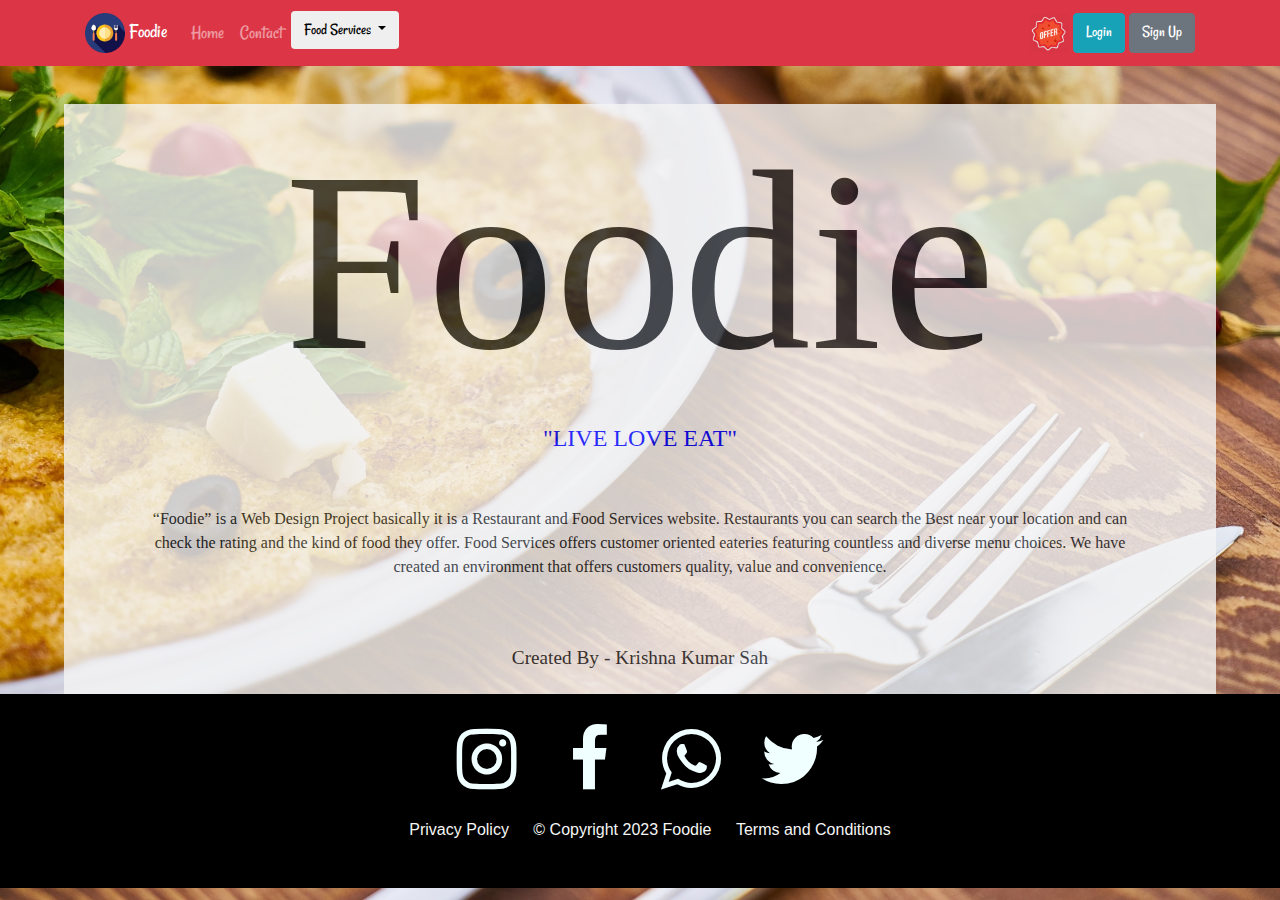
<file: Html/About.html>
<!DOCTYPE html>
<html lang="">
<head>
    <meta charset="utf-8">
    <title>About - Foodie</title>
    <meta name="viewport" content="width=device-width, initial-scale=1, shrink-to-fit=no">
    <meta name="description" content="">
    <meta name="author" content="">

    <link rel="apple-touch-icon" href="">
    <link rel="shortcut icon" href="../Media/icon.png" type="image/x-icon">

    <!-- Bootstrap CSS -->
    <link rel="stylesheet" href="https://maxcdn.bootstrapcdn.com/bootstrap/4.0.0/css/bootstrap.min.css" integrity="sha384-Gn5384xqQ1aoWXA+058RXPxPg6fy4IWvTNh0E263XmFcJlSAwiGgFAW/dAiS6JXm" crossorigin="anonymous">
    <link href="https://fonts.googleapis.com/css?family=Rancho" rel="stylesheet">
    <link rel="stylesheet" href="https://cdnjs.cloudflare.com/ajax/libs/font-awesome/4.7.0/css/font-awesome.min.css">
    <!-- Link to your CSS file -->
    <link rel="stylesheet" href="../CSS/About.css">
    
</head>"

<body>

    <nav class="navbar navbar-expand-md navbar-dark bg-danger fixed-top">
         <div class="container">     
              
             <a class="navbar-brand" href="../Html/home3.html"><img src="../Media/icon.png" height="40px"> Foodie</a>
               <button class="navbar-toggler" type="button" data-toggle="collapse" data-target="#navbarresponse" aria-controls="navbarresponse" aria-expanded="false" aria-label="toggle-navigation">
             
                <span class="navbar-toggler-icon"></span>
                   
               </button>
                 
                 <div class="collapse navbar-collapse" id="navbarresponse">
             
                 <ul class="navbar-nav mr-auto">
                    <a class="nav-link" href="../Html/home3.html">Home</a>
                    
                    <a class="nav-link" href="#footer">Contact</a>
                    
                    <div class="dropdown">
                     <button class="btn dropdown-toggle" type="button" data-toggle="dropdown">
                       Food Services <span class="caret text-center"></span>
                     </button>
                      <ul class="dropdown-menu text-center">
                        
                        <a href="#MakeOrder" style="text-decoration: none">My Orders</a><br>
                        <a href="#Track" style="text-decoration: none">Track Orders</a><br>
                        <a href="#Special" style="text-decoration: none">Today's Special</a>

                        
                      
                      </ul>
                     
                    </div>
                     
                 </ul>
                     
                 <ul class="navbar-nav ml-auto">
                    <img class="img" src="../Media/offer2.png" style="cursor:pointer;" data-toggle="modal" data-target="#offers" title="Offers" height="40px" width="40px" href="#offers">
                     &nbsp;
                    <a class="btn btn-info" href="#Login" data-toggle="modal" data-target="#login">Login</a>
                     &nbsp;
                    <a class="btn btn-secondary" href="#SignUp" data-toggle="modal" data-target="#signup">Sign Up</a> 
                 </ul>
                     
                </div>
         </div>
   </nav>
    
    <div id="about" >
     <div class="container">
       <center>
          <div class="block">
            <h1>Foodie</h1>
           
            <tag>"LIVE LOVE EAT"</tag>
            
            <p>
              “Foodie” is a Web Design Project basically it is a Restaurant and Food Services website.
               Restaurants you can search the Best near your location and can check the rating and the kind of food they offer. 
               Food Services offers customer oriented eateries featuring countless and diverse menu choices. 
               We have created an environment that offers customers quality, value and convenience.                
            </p>
          </div>
               <h2>Created By - Krishna Kumar Sah</h2>
<br><br>
       </center>
       
    
     </div>
    </div>
    
    <section id="modals">
     <div class="modal fade" id="login" tabindex="-1" role="dialog" aria-labelledby="exampleModalLabel" aria-hidden="true">
       <div class="modal-dialog" role="document">
         <div class="modal-content">
            <div class="modal-header">
               <h5 class="modal-title" id="modal">Login</h5>
               <button type="button" class="close" data-dismiss="modal" aria-label="Close"><span aria-hidden="true">&times;</span></button>
            </div>
            <div class="modal-body">
             <form class="form" autocomplete="on">
               <input type="text" placeholder="Username" class="form-control" required><br>
               <input type="password" placeholder="Password" class="form-control" required><br>
               <button type="submit" class="btn btn-secondary">Login</button>&nbsp;&nbsp;&nbsp;<button type="button" data-toggle="modal" data-target="#signup" class="btn btn-danger">Sign Up</button><br><br>
               <button type="button" class="btn btn-info btn-block"><span class="fa fa-facebook">&nbsp; &nbsp;&nbsp;Login with Facebook</span></button>
               <button type="button" class="btn btn-danger btn-block"><span class="fa fa-google">&nbsp; &nbsp;&nbsp;Login with Google</span></button>

             </form>
            </div>
         </div>
      </div>
   </div>
        
        
   <div class="modal fade" id="signup" tabindex="-1" role="dialog" aria-labelledby="exampleModalLabel" aria-hidden="true">
       <div class="modal-dialog" role="document">
         <div class="modal-content">
            <div class="modal-header">
               <h5 class="modal-title" id="exampleModalLabel">Sign Up</h5>
               <button type="button" class="close" data-dismiss="modal" aria-label="Close"><span aria-hidden="true">&times;</span></button>
            </div>
            <div class="modal-body">
             <form method="get" action="" autocomplete="on">
               <input type="text" placeholder="First Name" class="form-control"><br>
               <input type="text" placeholder="Last Name" class="form-control"><br>
               <div class="container row"><input type="number" placeholder="" value="91" class="form-control col-xs-2 col-sm-2 col-md-2" readonly>&nbsp;&nbsp;&nbsp;
               <input type="tel" placeholder="Phone number" class="form-control col-xs-8 col-sm-8 col-md-8"></div><br>
               <input type="email" placeholder="Email" class="form-control"><br>
               <input type="password" placeholder="Password" class="form-control"><br>
               <input type="password" placeholder="Repeat Password" class="form-control"><br>
               <button type="button" class="btn btn-warning btn-block">Sign Up</button><a href="#">Already Registered?</a>
               <button type="button" class="btn btn-info btn-block"><span class="fa fa-facebook">&nbsp; &nbsp;&nbsp;Continue with Facebook</span></button>
               <button type="button" class="btn btn-danger btn-block"><span class="fa fa-google">&nbsp; &nbsp;&nbsp;Continue with Google</span></button>
             </form>
            </div>
            
         </div>
      </div>
   </div>  
        
        
    <div class="modal fade" id="offers" tabindex="-1" role="dialog" aria-labelledby="exampleModalLabel" aria-hidden="true">
       <div class="modal-dialog" role="document">
         <div class="modal-content">
            <div class="modal-header">
               <h5 class="modal-title text-center" id="exampleModalLabel">Offers and Deals</h5>
               <button type="button" class="close" data-dismiss="modal" aria-label="Close"><span aria-hidden="true">&times;</span></button>
            </div>
            <div class="modal-body">
              <a href="https://www.dominos.co.in/great-deals/online-pizza-coupons/"><img src="../Media/dominos.jpg" width="100%"></a>
              <hr style="background: lightgray ; width: 80%">
              <a href=""><img src="../Media/barbequee.jpg" width="100%"></a>
            </div>
            
         </div>
      </div>
   </div>     
    </section>
    
    
    
    <section id="footer">
     <div class="container-fluid con1">
    
<div class="row">
         <div class="col-xs-12 col-sm-12 col-md-4 col-lg-4"></div>
         <div class="col-xs-12 col-sm-12 col-md-1 col-lg-1"><center><a href="https://www.instagram.com"><span class="fa fa-instagram"></span></a></center></div>
         <div class="col-xs-12 col-sm-12 col-md-1 col-lg-1"><center><a href="https://www.facebook.com"><span class="fa fa-facebook"></span></a></center></div>
         <div class="col-xs-12 col-sm-12 col-md-1 col-lg-1"><center><a href="https://web.whatsapp.com"><span class="fa fa-whatsapp"></span></a></center></div>
         <div class="col-xs-12 col-sm-12 col-md-1 col-lg-1"><center><a href="https://twitter.com/login?lang=en"><span class="fa fa-twitter"></span></a></center>     </div>
         <div class="col-xs-12 col-sm-12 col-md-4 col-lg-4"></div>
</div>
             <br>
<div class="row">
    <div class="col-12">
    <ul>
     <li><a href="#">Privacy Policy</a></li>
     <li><a href="#">&copy; Copyright 2023 Foodie</a></li>
     <li><a href="#">Terms and Conditions</a></li>
    </ul>   
    </div>        
</div>
        </div>
         
    </section>
    
   
             
    
    
    <script src="https://code.jquery.com/jquery-3.2.1.slim.min.js" integrity="sha384-KJ3o2DKtIkvYIK3UENzmM7KCkRr/rE9/Qpg6aAZGJwFDMVNA/GpGFF93hXpG5KkN" crossorigin="anonymous"></script>
    <script src="https://cdnjs.cloudflare.com/ajax/libs/popper.js/1.12.9/umd/popper.min.js" integrity="sha384-ApNbgh9B+Y1QKtv3Rn7W3mgPxhU9K/ScQsAP7hUibX39j7fakFPskvXusvfa0b4Q" crossorigin="anonymous"></script>
    <script src="https://maxcdn.bootstrapcdn.com/bootstrap/4.0.0/js/bootstrap.min.js" integrity="sha384-JZR6Spejh4U02d8jOt6vLEHfe/JQGiRRSQQxSfFWpi1MquVdAyjUar5+76PVCmYl" crossorigin="anonymous"></script>
</body>
</html>
</file>
<file: CSS/About.css>
nav{
    font-family: 'Rancho';
    font-size: 1.2em;
}
body{
    background: url('../Media/omelet-3359364_1920.jpg') no-repeat center fixed;
    background-size: cover;
}
#about{
    margin-top: 80px;
    font-family: FontAwesome;
    background: whitesmoke;
    opacity: 0.8;
    margin-left: 5vw;
    margin-right: 5vw;
}
h1{
    font-size: 20vw;
}
tag{
    font-family: FontAwesome;
    color: blue;
    font-size: 1.5em;
}
p{
    padding: 4vw;
}
h2{
    font-size: 1.2em;
    font-family: FontAwesome;
    display: inline;
    padding: 2vw;
}
#footer{
    background-color: black;
    padding: 30px;
}
#footer .c1{
    background-color: black !important;
}
#footer .fa{
    font-size: 70px;
    color: azure;
}
#footer ul{
   text-align: center;
}
#footer li{
    list-style-type: none;
    display: inline-block;
    padding-right: 20px;
}
#footer a{
    text-decoration: none;
    color: whitesmoke;
}

.fa-star{
    color: gold;
}
</file>
